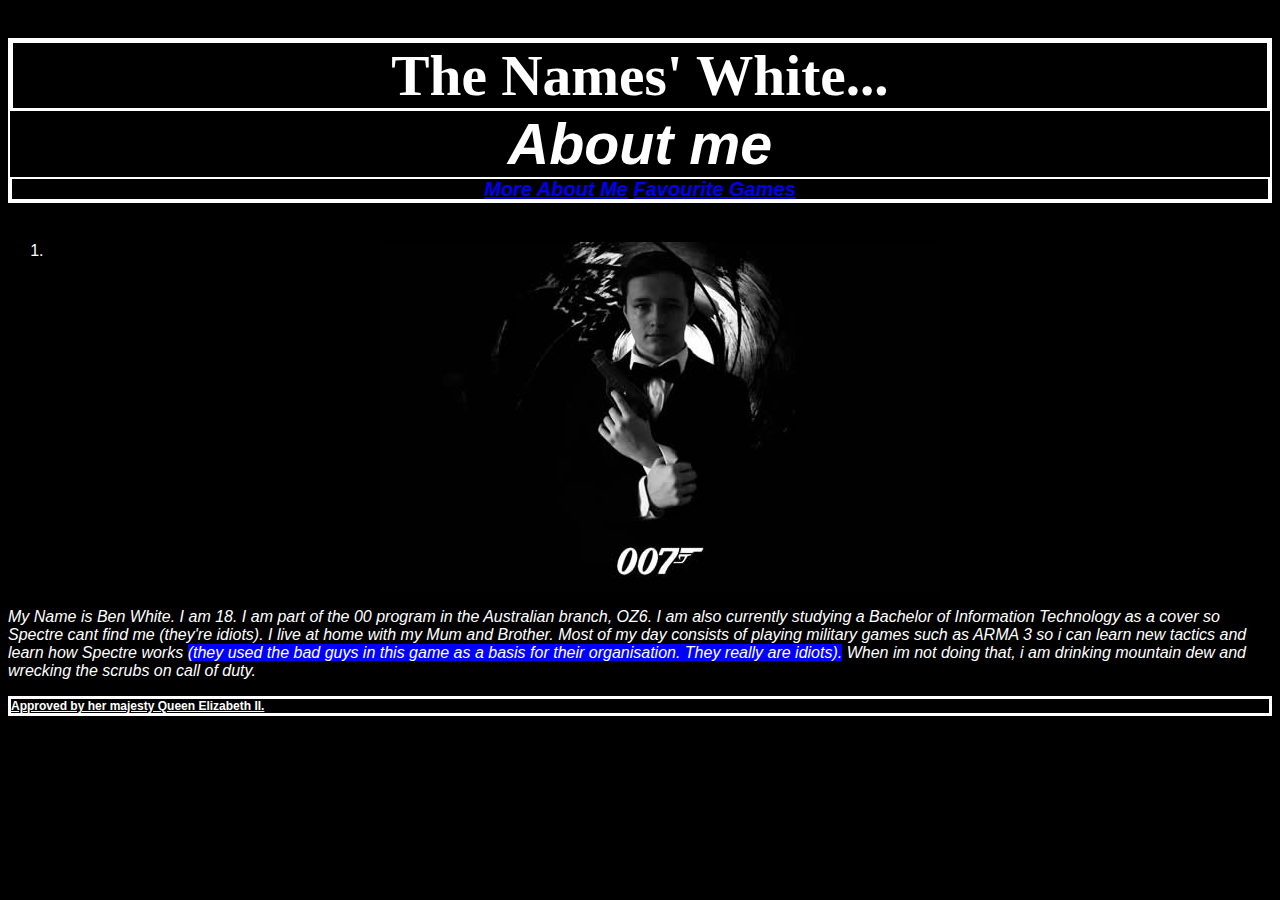
<file: index.html>
<!doctype html>
<html>
<link href="mystyle.css" rel="stylesheet" type="text/css">

<meta charset="utf-8">


	
<body>

<h1>
  <header>The Names' White...</header>
About me 
<nav><a href="moreAboutMe.html" class="funtime">More About Me</a> <a href="favouriteGames.html" class="funtime">Favourite Games</a></nav>
</h1>
<ol>
  <li><img src="images/13652941_1635380860105551_2681352018245048343_o.jpg" width="562" height="350" alt="Really Cool Guy
"/>
  </li>
</ol>
<section class="main">
<p> My Name is Ben White. I am 18. I am part of the 00 program in the Australian branch, OZ6. I am also currently studying a Bachelor of Information Technology as a cover so Spectre cant find me (they're idiots). I live at home with my Mum and Brother. Most of my day consists of playing military games such as ARMA 3 so i can learn new tactics and learn how Spectre works <span class="highlight"> (they used the bad guys in this game as a basis for their organisation. They really are idiots).</span> When im not doing that, i am drinking mountain dew and wrecking the scrubs on call of duty. </p> </section>


<p>
  <footer>Approved by her majesty Queen Elizabeth II.</footer>
</p>
</body>

</html>
</file>
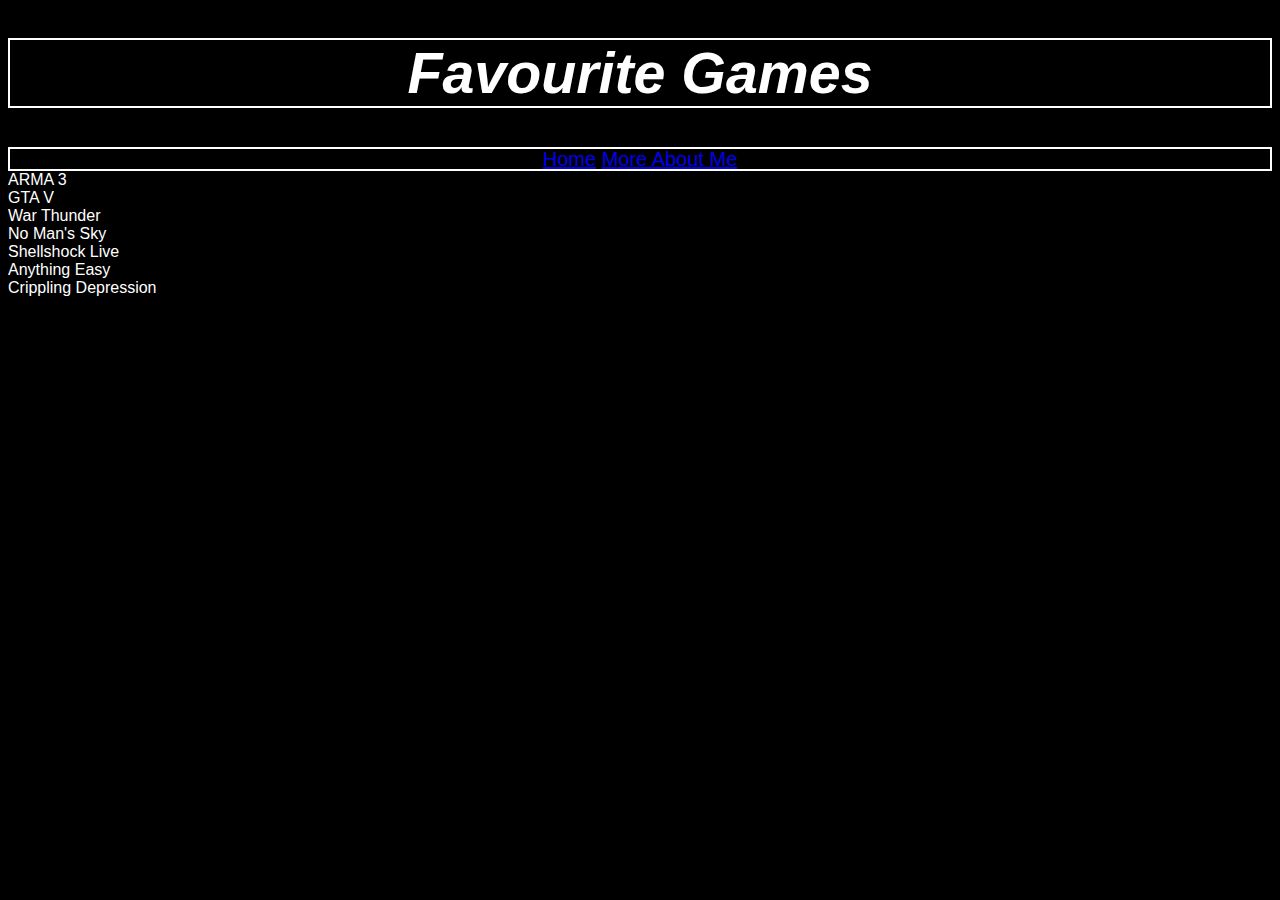
<file: favouriteGames.html>
<!doctype html>
<html>
<head>
<meta charset="utf-8">
<title>favouriteGames</title>
<link href="mystyle.css" rel="stylesheet" type="text/css">
</head>



<body>
<h1>Favourite Games</h1>
<nav><a href="index.html" class="funtime">Home</a> <a href="moreAboutMe.html" class="funtime">More About Me</a></nav>
<li> ARMA 3<li>
GTA V<li>
War Thunder<li>
No Man's Sky<li>
Shellshock Live<li>
Anything Easy<li>
Crippling Depression</li>
</body>
</html>
</file>
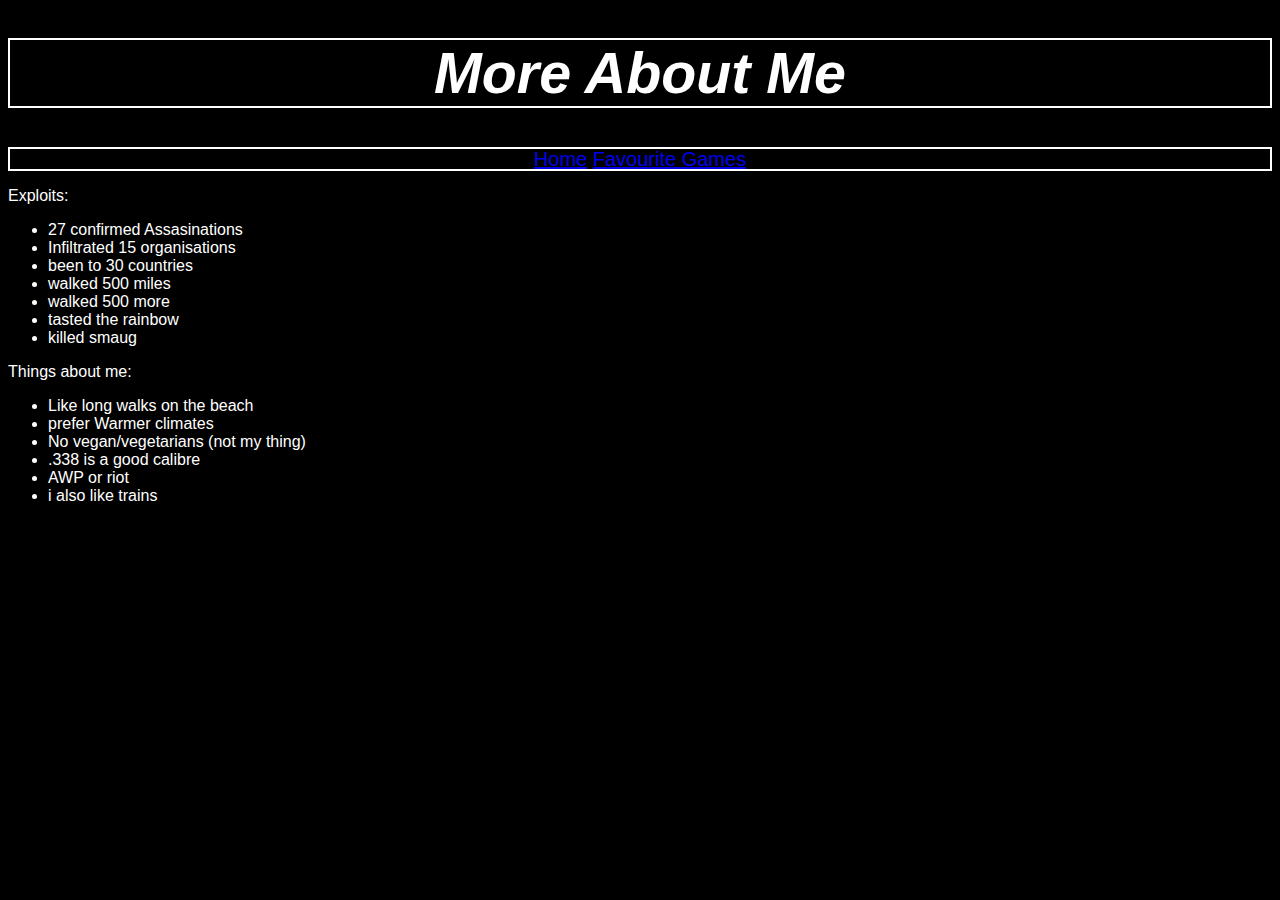
<file: moreAboutMe.html>
<!doctype html>
<html>
<head>
<meta charset="utf-8">
<title>history</title>
<link href="mystyle.css" rel="stylesheet" type="text/css">
</head>

<body>
<h1>More About Me </h1>
<nav><a href="index.html" class="funtime">Home</a> <a href="favouriteGames.html" class="funtime">Favourite Games</a></nav>
<p>Exploits:</p>
<ul>
  <li>27 confirmed Assasinations</li>
  <li>Infiltrated 15 organisations</li>
  <li>been to 30 countries</li>
  <li>walked 500 miles</li>
  <li>walked 500 more</li>
  <li>tasted the rainbow</li>
  <li>killed smaug</li>
</ul>
<p>Things about me:</p>
<ul>
  <li>Like long walks on the beach</li>
  <li>prefer Warmer climates</li>
  <li>No vegan/vegetarians (not my thing)</li>
  <li>.338 is a good calibre</li>
  <li>AWP or riot</li>
  <li>i also like trains</li>
</ul>
</body>
</html>
</file>
<file: mystyle.css>
@charset "utf-8";
h1 {
	color: #000000;
	text-decoration: none;
	text-align: center;
	font-family: Gotham, "Helvetica Neue", Helvetica, Arial, sans-serif;
	background-color: #0034FF;
	font-size: 43pt;
}
img {
	display: block;
	margin-left: auto;
	margin-right: auto;
}
.warning{
	color:red;
	font-weight: bold;
}
h1 {
	font-style: italic;
	border: 2px solid #FFFFFF;
	color: #FFFFFF;
	background-color: #000000;
}body {
	color: #FFFFFF;
	background-color: #000000;
	font-family: Gotham, "Helvetica Neue", Helvetica, Arial, sans-serif;
	text-align: left;
}
header {
	font-style: normal;
	font-family: Baskerville, "Palatino Linotype", Palatino, "Century Schoolbook L", "Times New Roman", serif;
	color: #FFFFFF;
	background-color: #000000;
	border-color: #FFFFFF;
	border-style: solid;
}

footer {
	font-size: 9pt;
	color: #FFFFFF;
	background-color: #000000;
	text-decoration: underline;
	font-weight: bold;
	border: 3px solid #FFFFFF;
}
nav {
	line-height: 0px;
	font-size: 15pt;
	color: white;
-
	background-color: #000000;
	border: 2px solid #FFFFFF;
	padding-left: 10px;
	padding-top: 10px;
	padding-right: 10px;
	padding-bottom: 10px;
	color: #FFFFFF;
	text-align: center;
	
}

.main{
	font-style: oblique;
	text-align: left;
}
.highlight{
	background-color:blue
	
}

a:hover.funtime{
	color: #AB0002;
	padding-left: 0px;
	padding-top: 0px;
	padding-right: 0px;
	padding-bottom: 0px;
	border: 5px solid #000000;
	border-top-left-radius: 0px;

}

ol li img {
}
</file>
